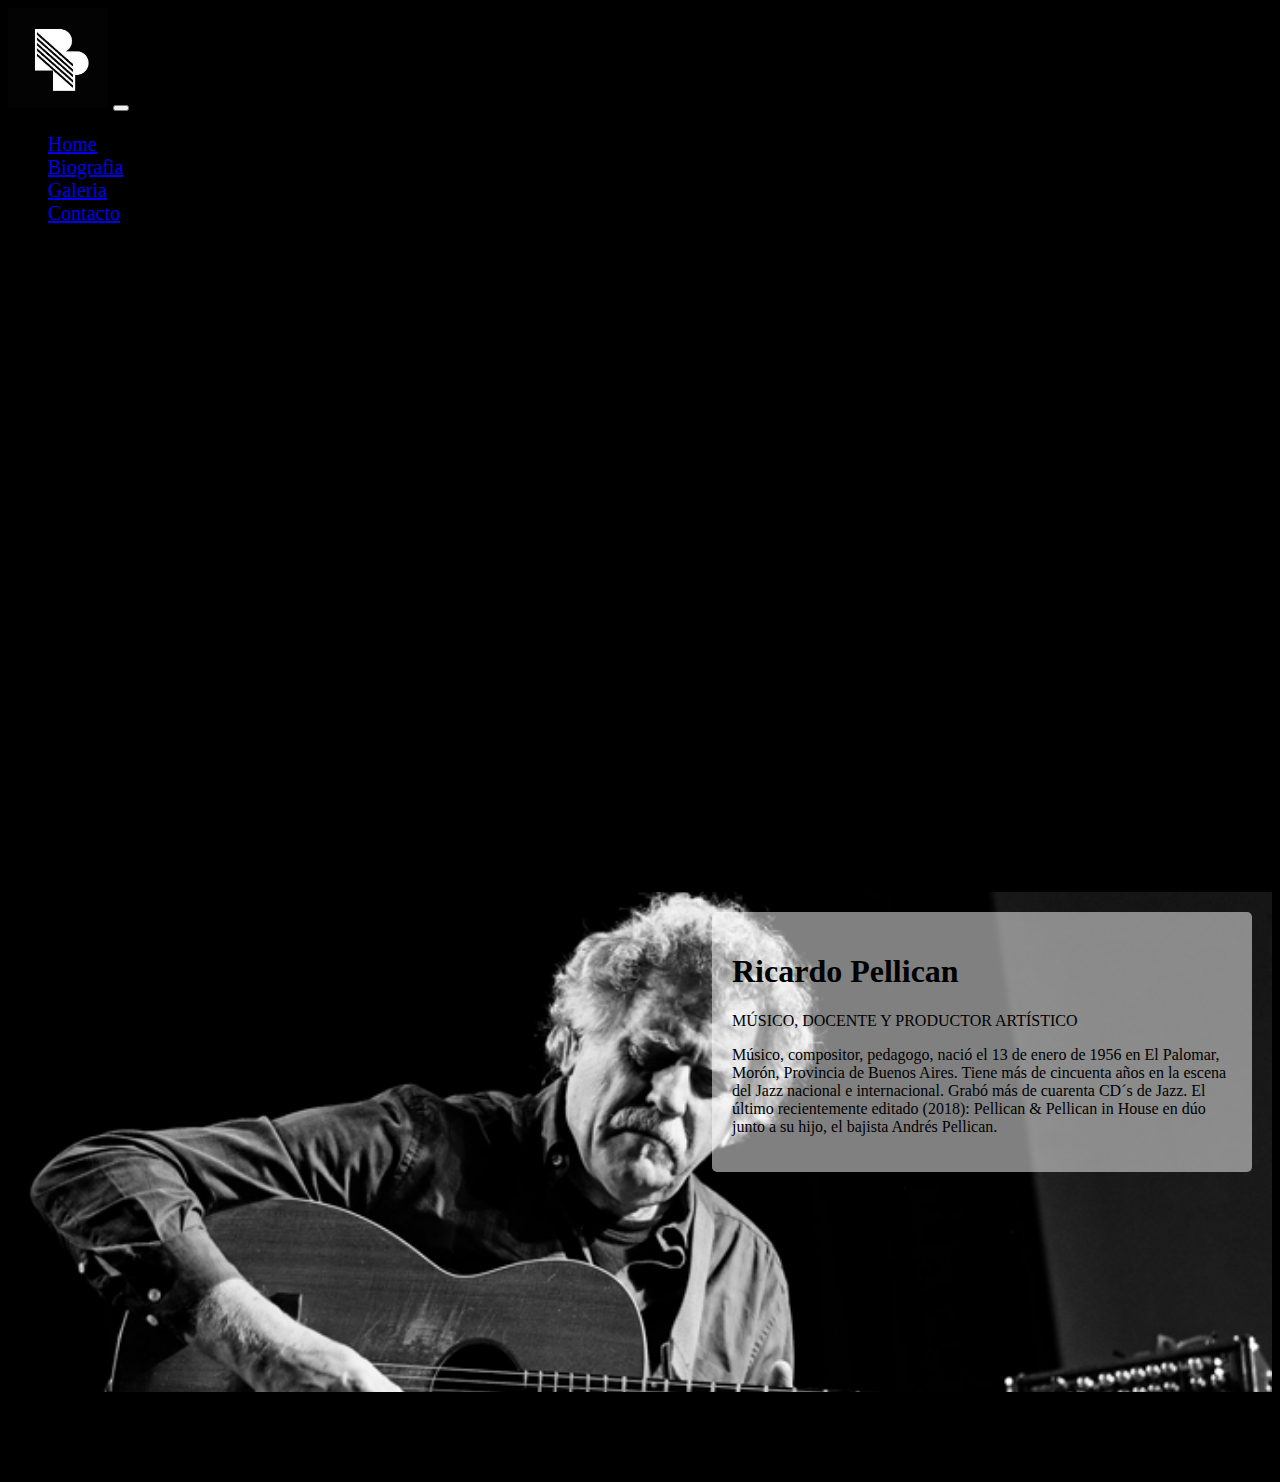
<file: index.html>
<html lang="en">
  <head>
    <meta charset="UTF-8">
    <meta http-equiv="X-UA-Compatible" content="IE=edge">
    <meta name="viewport" content="width=device-width, initial-scale=1.0">
    <meta name="description" content="Pagina oficial de Ricardo Pellican, Músico, compositor, pedagogo, nacido en El Palomar, Morón, Provincia de Buenos
  Aires.">
    <meta name="keywords" content="jazz, gipsy, pellican, ricardo pellican, jazz fusion, django, festival django">
    <link href="https://cdn.jsdelivr.net/npm/bootstrap@5.1.3/dist/css/bootstrap.min.css" rel="stylesheet"
      integrity="sha384-1BmE4kWBq78iYhFldvKuhfTAU6auU8tT94WrHftjDbrCEXSU1oBoqyl2QvZ6jIW3" crossorigin="anonymous">
    <link rel="stylesheet" href="https://cdnjs.cloudflare.com/ajax/libs/font-awesome/6.1.1/css/all.min.css"
      integrity="sha512-KfkfwYDsLkIlwQp6LFnl8zNdLGxu9YAA1QvwINks4PhcElQSvqcyVLLD9aMhXd13uQjoXtEKNosOWaZqXgel0g=="
      crossorigin="anonymous" referrerpolicy="no-referrer" />
    <link rel="icon" type="image/png" sizes="16x16" href="/favicon-16x16.png">
    <link rel="stylesheet" href="css/style.css">
    <title>Ricardo Pellican</title>
  </head>

  <body>

    <section class="container-fluid">
      <div class="row">
        <nav class="navbar navbar-expand-sm navbar-primary bg-warning">
          <div class="container-fluid">
            <a class="navbar-brand" href="index.html"><img class="logo" src="img/logo.jpg" alt="logo"></a>
            <button class="navbar-toggler" type="button" data-bs-toggle="collapse" data-bs-target="#mynavbar">
              <span class="navbar-toggler-icon"></span>
            </button>
            <div class="collapse navbar-collapse" id="mynavbar">
              <ul class="navbar-nav me-auto">
                <li class="nav-item">
                  <a class="nav-link" href="index.html">Home</a>
                </li>
                <li class="nav-item">
                  <a class="nav-link" href="secciones/biografia.html">Biografia</a>
                </li>
                <li class="nav-item">
                  <a class="nav-link" href="secciones/galeria.html">Galeria</a>
                </li>

                <li class="nav-item">
                  <a class="nav-link" href="secciones/contacto.html">Contacto</a>
                </li>
              </ul>
            </div>
          </div>
        </nav>

      </div>
      <div class="row">
        <main class="flex-container-main">

          <div class="nosotros">
            <h1>Ricardo Pellican</h1>
            <P>MÚSICO, DOCENTE Y PRODUCTOR ARTÍSTICO</P>
            <p>
              Músico, compositor, pedagogo, nació el 13 de enero de 1956 en El Palomar, Morón, Provincia de Buenos
              Aires.
              Tiene más de cincuenta años en la escena del Jazz nacional e internacional.
              Grabó más de cuarenta CD´s de Jazz. El último recientemente editado (2018): Pellican & Pellican in House
              en dúo junto a su hijo, el bajista Andrés Pellican.</p>
          </div>

        </main>
      </div>

      <div class="row">
        <footer class="bg-warning ">
          <div class="redes">
            <i class="fa-brands fa-facebook-square text-primary""></i>
              <i class=" fa-brands fa-instagram text-primary"></i>
            <i class="fa-brands fa-youtube text-primary"></i>
            <i class="fa-brands fa-spotify text-primary"></i>
          </div>
        </footer>
      </div>

      <div class="row">
        <div class="copy-footer">
          <p>DuarCode&copy;</p>
        </div>
      </div>
    </section>

    <script src="https://cdn.jsdelivr.net/npm/@popperjs/core@2.10.2/dist/umd/popper.min.js"
      integrity="sha384-7+zCNj/IqJ95wo16oMtfsKbZ9ccEh31eOz1HGyDuCQ6wgnyJNSYdrPa03rtR1zdB" crossorigin="anonymous">
    </script>
    <script src="https://cdn.jsdelivr.net/npm/bootstrap@5.1.3/dist/js/bootstrap.min.js"
      integrity="sha384-QJHtvGhmr9XOIpI6YVutG+2QOK9T+ZnN4kzFN1RtK3zEFEIsxhlmWl5/YESvpZ13" crossorigin="anonymous">
    </script>
  </body>

  </html>


  </body>

  </html>
</file>
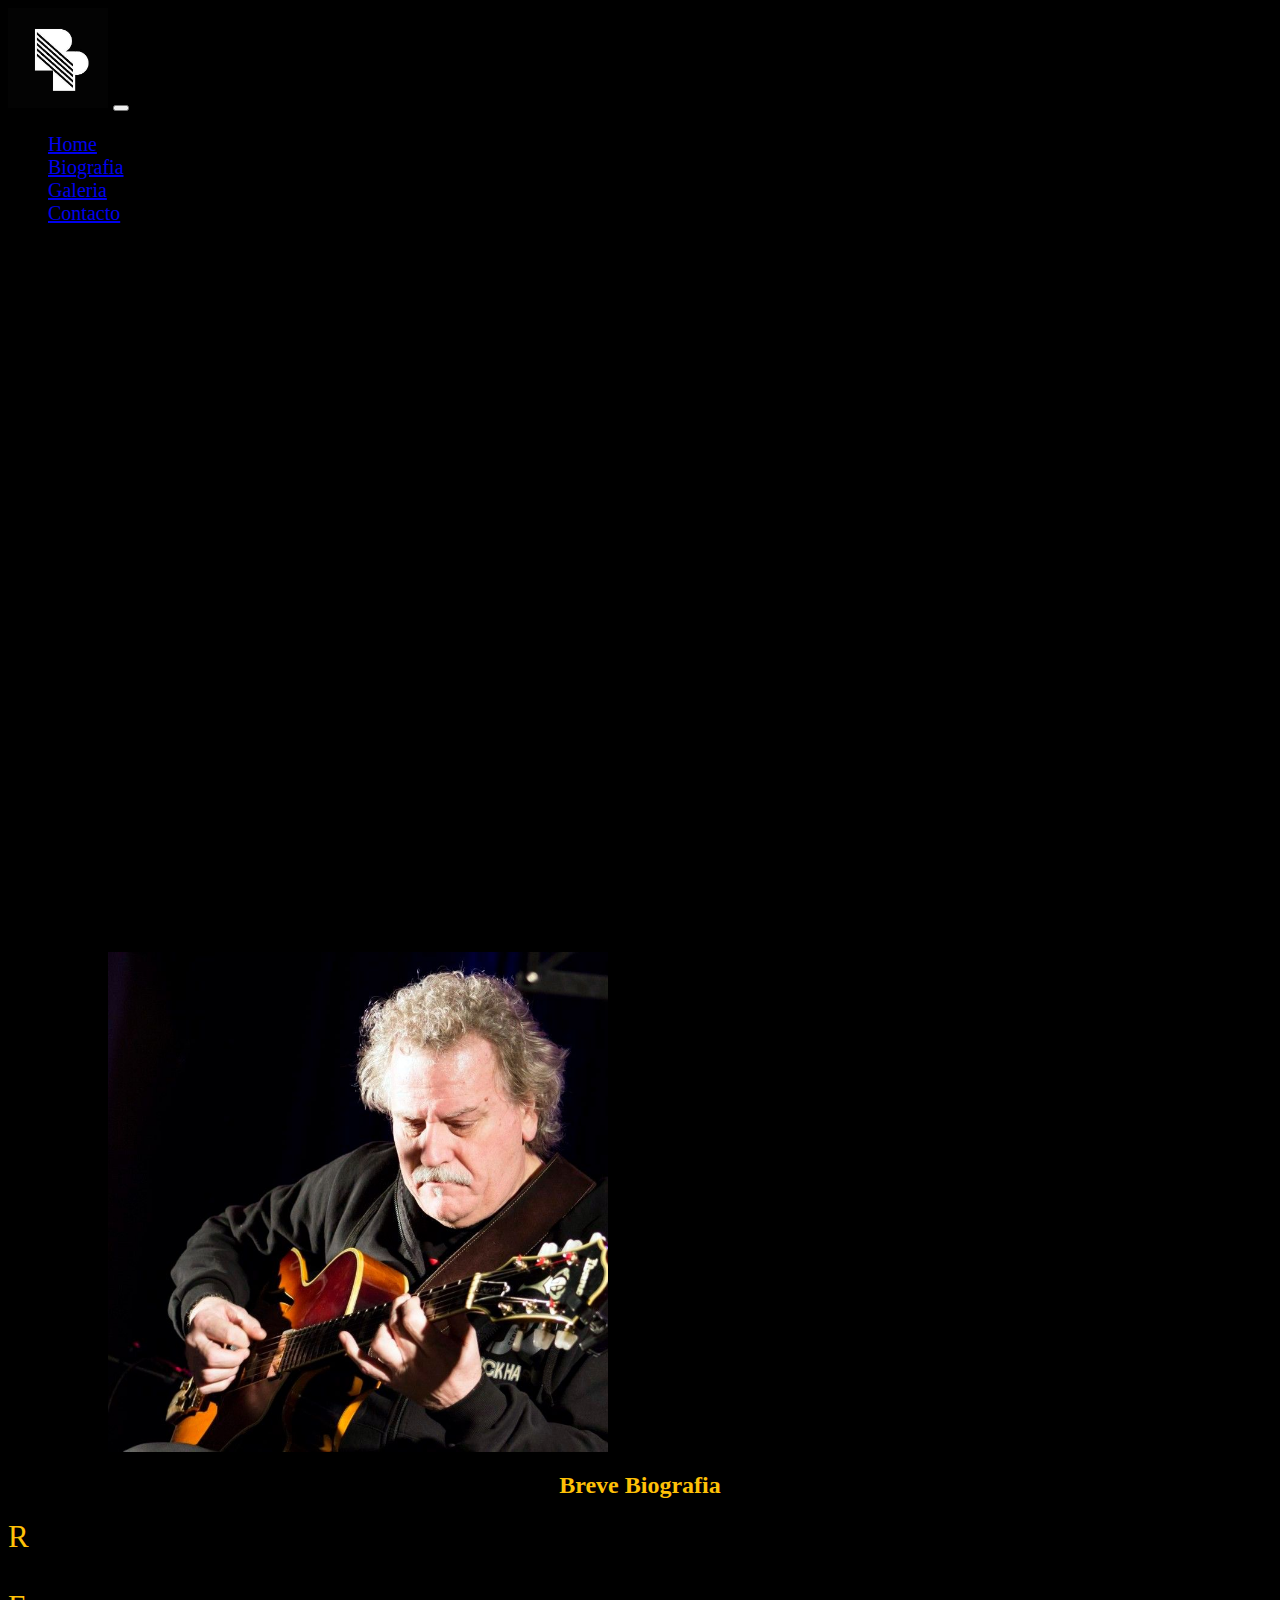
<file: secciones/biografia.html>
<html lang="en">

<head>
  <meta charset="UTF-8">
  <meta http-equiv="X-UA-Compatible" content="IE=edge">
  <meta name="viewport" content="width=device-width, initial-scale=1.0">
  <link href="https://cdn.jsdelivr.net/npm/bootstrap@5.1.3/dist/css/bootstrap.min.css" rel="stylesheet"
    integrity="sha384-1BmE4kWBq78iYhFldvKuhfTAU6auU8tT94WrHftjDbrCEXSU1oBoqyl2QvZ6jIW3" crossorigin="anonymous">
  <link rel="stylesheet" href="https://cdnjs.cloudflare.com/ajax/libs/font-awesome/6.1.1/css/all.min.css"
    integrity="sha512-KfkfwYDsLkIlwQp6LFnl8zNdLGxu9YAA1QvwINks4PhcElQSvqcyVLLD9aMhXd13uQjoXtEKNosOWaZqXgel0g=="
    crossorigin="anonymous" referrerpolicy="no-referrer" />
  <link rel="icon" type="image/png" sizes="16x16" href="/favicon-16x16.png">
  <link rel="stylesheet" href="/css/style.css">
  <title>Ricardo Pellican</title>
</head>

<body>

  <section class="container-fluid">
    <div class="row">
      <nav class="navbar navbar-expand-sm  bg-warning">
        <div class="container-fluid">
          <a class="navbar-brand" href="/index.html"><img class="logo" src="/img/logo.jpg" alt="logo"></a>
          <button class="navbar-toggler" type="button" data-bs-toggle="collapse" data-bs-target="#mynavbar">
            <span class="navbar-toggler-icon"></span>
          </button>
          <div class="collapse navbar-collapse" id="mynavbar">
            <ul class="navbar-nav me-auto">
              <li class="nav-item">
                <a class="nav-link" href="/index.html">Home</a>
              </li>
              <li class="nav-item">
                <a class="nav-link" href="/secciones/biografia.html">Biografia</a>
              </li>
              <li class="nav-item">
                <a class="nav-link" href="/secciones/galeria.html">Galeria</a>
              </li>

              <li class="nav-item">
                <a class="nav-link" href="/secciones/contacto.html">Contacto</a>
              </li>
            </ul>
          </div>
        </div>
      </nav>

    </div>
    <div class="row main-bio">
      <div class="bio-img col-xs-12 col-sm-6">
        <img src="/img/ric_bio1.jpg" alt="Ricardo Biografia" class="img-fluid">
      </div>

      <div class="bio-text col-xs-12 col-sm-6 text-primary">
        <h2>Breve Biografia</h2>
        <p>Ricardo Pellican, músico, compositor, pedagogo, nació el 13 de enero de 1956 en El Palomar, Morón, Provincia
          de Buenos Aires. tiene más de cincuenta años en la escena del Jazz nacional e internacional. Grabó más de
          cuarenta CD´s de Jazz. El último recientemente editado (2018): Pellican & Pellican in House en dúo junto a su
          hijo, el bajista Andrés Pellican.
        </p>
        <p>En La actualidad se desempeña como musico en Pellican Jazz Quinteto, Pellican Jazz Dúo, Pellican Gypsy Trío,
          Loco el 22, y Pellican-Lund-Pellican, en los principales escenarios del mundo.</p>

        <p>Tambien es Profesor Superior de Guitarra, carrera de siete niveles (niveles anuales) terminada en diciembre
          del año 1979 en la Escuela Superior de Música Walter Malosetti. Recibió su título de manos de la prestigiosa
          Maestra de la Guitarra Clásica: Irma Constanzo.</p>
      </div>

    </div>

    <div class="row">
      <footer class="bg-warning">
        <div class="redes">
          <i class="fa-brands fa-facebook-square text-primary"></i>
          <i class="fa-brands fa-instagram text-primary"></i>
          <i class="fa-brands fa-youtube text-primary"></i>
          <i class="fa-brands fa-spotify text-primary"></i>
        </div>
      </footer>
    </div>

    <div class="row">
      <div class="copy-footer">
        <p>DuarCode&copy;</p>
      </div>
    </div>
  </section>

  <script src="https://cdn.jsdelivr.net/npm/@popperjs/core@2.10.2/dist/umd/popper.min.js"
    integrity="sha384-7+zCNj/IqJ95wo16oMtfsKbZ9ccEh31eOz1HGyDuCQ6wgnyJNSYdrPa03rtR1zdB" crossorigin="anonymous">
  </script>
  <script src="https://cdn.jsdelivr.net/npm/bootstrap@5.1.3/dist/js/bootstrap.min.js"
    integrity="sha384-QJHtvGhmr9XOIpI6YVutG+2QOK9T+ZnN4kzFN1RtK3zEFEIsxhlmWl5/YESvpZ13" crossorigin="anonymous">
  </script>
</body>

</html>
</file>
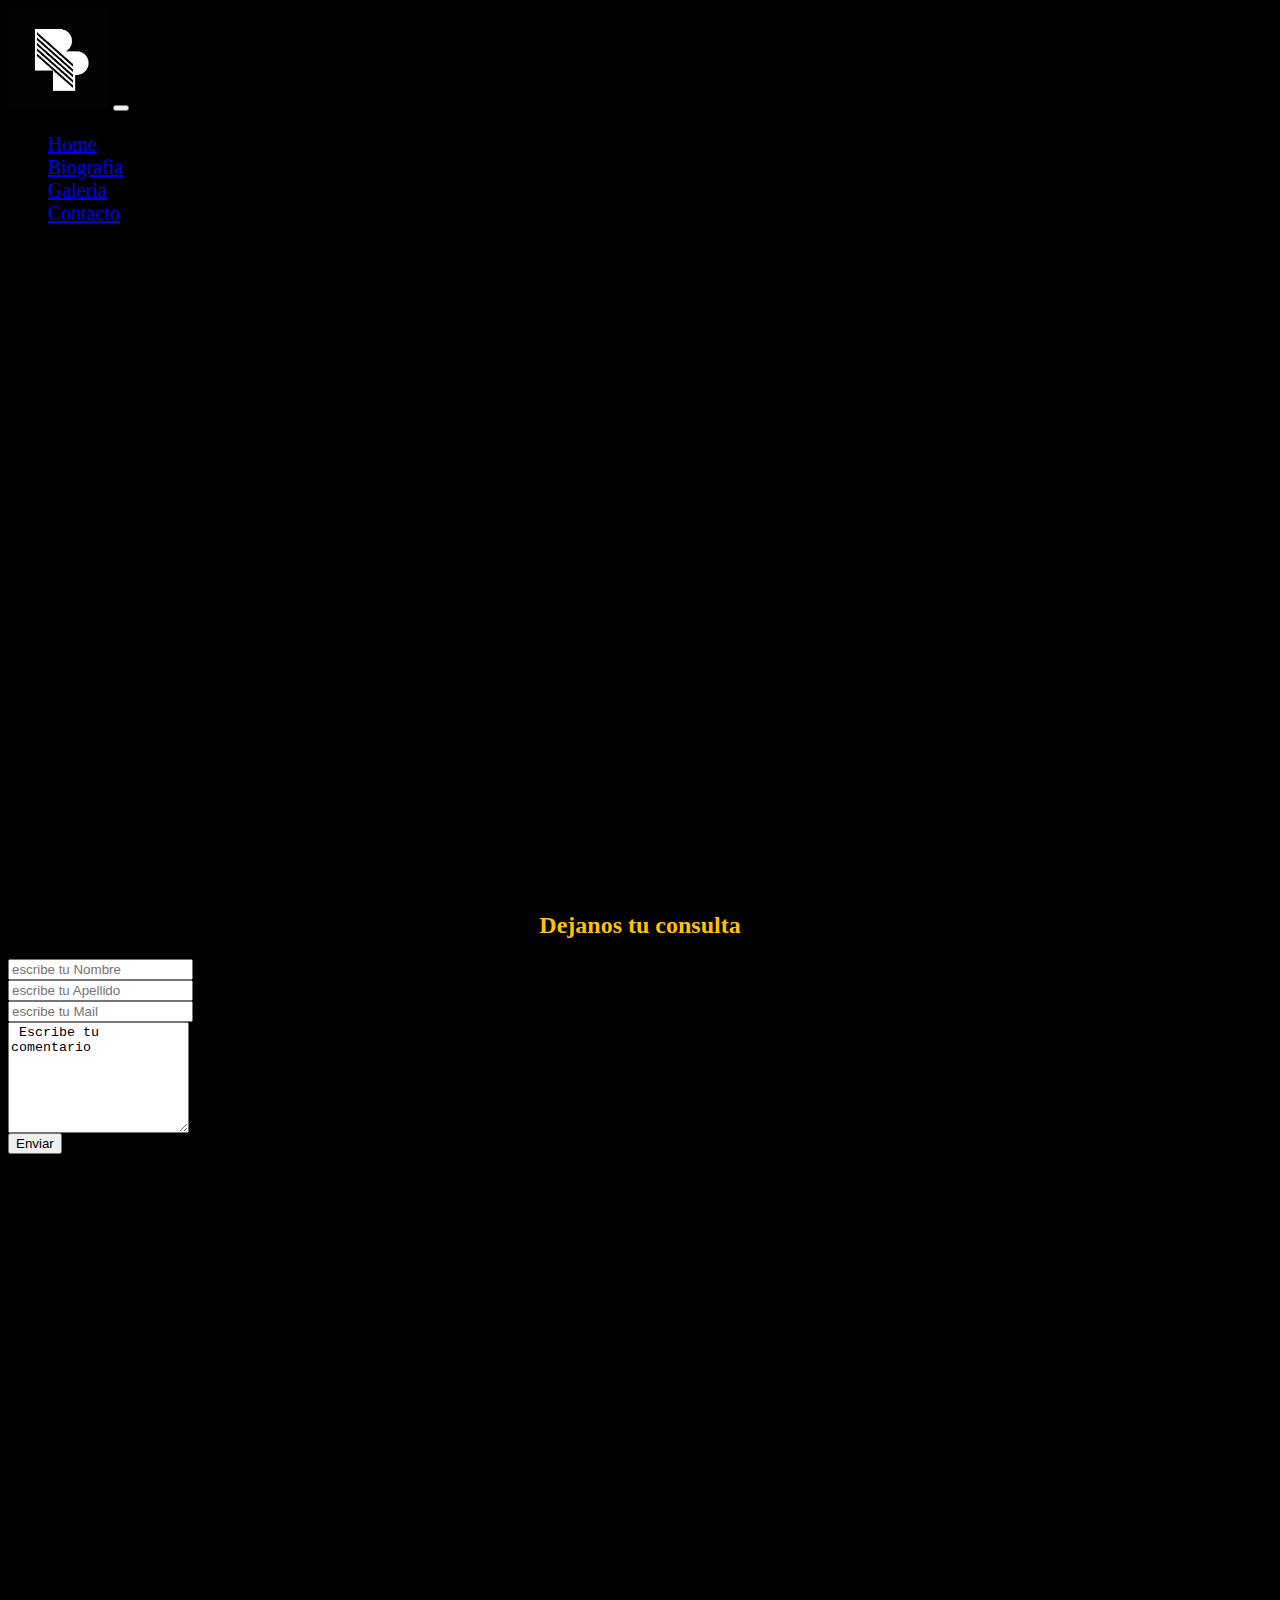
<file: secciones/contacto.html>
<html lang="en">

<head>
  <meta charset="UTF-8">
  <meta http-equiv="X-UA-Compatible" content="IE=edge">
  <meta name="viewport" content="width=device-width, initial-scale=1.0">
  <meta name="description" content="Pagina oficial de Ricardo Pellican, Músico, compositor, pedagogo, nacido en El Palomar, Morón, Provincia de Buenos
  Aires.">
  <meta name="keywords" content="jazz, gipsy, pellican, ricardo pellican, jazz fusion, django, festival django" >
  <link href="https://cdn.jsdelivr.net/npm/bootstrap@5.1.3/dist/css/bootstrap.min.css" rel="stylesheet"
    integrity="sha384-1BmE4kWBq78iYhFldvKuhfTAU6auU8tT94WrHftjDbrCEXSU1oBoqyl2QvZ6jIW3" crossorigin="anonymous">
  <link rel="stylesheet" href="https://cdnjs.cloudflare.com/ajax/libs/font-awesome/6.1.1/css/all.min.css"
    integrity="sha512-KfkfwYDsLkIlwQp6LFnl8zNdLGxu9YAA1QvwINks4PhcElQSvqcyVLLD9aMhXd13uQjoXtEKNosOWaZqXgel0g=="
    crossorigin="anonymous" referrerpolicy="no-referrer" />
    <link rel="icon" type="image/jpg" href="img/favicon.ico"/>
  <link rel="stylesheet" href="/css/style.css">
  
  <title>Ricardo Pellican</title>
</head>

<body>

  <section class="container-fluid">
    <div class="row">
      <nav class="navbar navbar-expand-sm navbar-primary bg-warning">
        <div class="container-fluid">
          <a class="navbar-brand" href="/index.html"><img class="logo" src="/img/logo.jpg" alt="logo"></a>
          <button class="navbar-toggler" type="button" data-bs-toggle="collapse" data-bs-target="#mynavbar">
            <span class="navbar-toggler-icon"></span>
          </button>
          <div class="collapse navbar-collapse" id="mynavbar">
            <ul class="navbar-nav me-auto">
              <li class="nav-item">
                <a class="nav-link" href="/index.html">Home</a>
              </li>
              <li class="nav-item">
                <a class="nav-link" href="/secciones/biografia.html">Biografia</a>
              </li>
              <li class="nav-item">
                <a class="nav-link" href="/secciones/galeria.html">Galeria</a>
              </li>

              <li class="nav-item">
                <a class="nav-link" href="/secciones/contacto.html">Contacto</a>
              </li>
            </ul>
          </div>
        </div>
      </nav>

    </div>



    <div class="container-fluid col-6">
      <h2 class="text-center mt-5">Dejanos tu consulta</h2>
      <form class="row g-3 mt-3">

        <div class="col-6">
          <label for="nameinput" class="form-label"></label>
          <input type="text" class="form-control" id="nameinput" placeholder="escribe tu Nombre">
        </div>

        <div class="col-6">
          <label for="adressinput" class="form-label"></label>
          <input type="text" class="form-control" id="adressinputs" placeholder="escribe tu Apellido">
        </div>

        <div class="col-12">
          <label for="mailinput" class="form-label"></label>
          <input type="email" class="form-control" id="mailinputs" placeholder="escribe tu Mail">
        </div>

        <textarea name="" id="" cols="20" rows="7"> Escribe tu comentario</textarea>

        <div class="col-12">
          <button type="submit" m class="btn btn-warning text-primary"> Enviar</button>
        </div>

      </form>



    </div>



    <div class="row">
      <footer class="bg-warning ">
        <div class="redes">
          <i class="fa-brands fa-facebook-square text-primary"></i>
          <i class="fa-brands fa-instagram text-primary"></i>
          <i class="fa-brands fa-youtube text-primary"></i>
          <i class="fa-brands fa-spotify text-primary"></i>
        </div>
      </footer>
    </div>

    <div class="row">
      <div class="copy-footer">
        <p>DuarCode&copy;</p>
      </div>
    </div>
  </section>

  <script src="https://cdn.jsdelivr.net/npm/@popperjs/core@2.10.2/dist/umd/popper.min.js"
    integrity="sha384-7+zCNj/IqJ95wo16oMtfsKbZ9ccEh31eOz1HGyDuCQ6wgnyJNSYdrPa03rtR1zdB" crossorigin="anonymous">
  </script>
  <script src="https://cdn.jsdelivr.net/npm/bootstrap@5.1.3/dist/js/bootstrap.min.js"
    integrity="sha384-QJHtvGhmr9XOIpI6YVutG+2QOK9T+ZnN4kzFN1RtK3zEFEIsxhlmWl5/YESvpZ13" crossorigin="anonymous">
  </script>
</body>

</html>
</file>
<file: css/style.css>
.main-bio {
  margin-top: 40px;
  margin-bottom: 40px;
}

body {
  background-color: #000;
}

.container-fluid {
  height: 100%;
}

/*Navbar and Footer*/
.logo {
  height: 100px;
}

nav {
  font-size: 20px;
}
nav nav-item a {
  color: #ffc107;
}
nav li a::selection {
  background-color: #ffc107;
  color: black;
}

.redes {
  display: flex;
  justify-content: space-around;
  padding: 20px;
  font-size: 30px;
  color: grey;
}
.redes i:hover {
  transform: scale(1.7);
  cursor: pointer;
}

.copy-footer {
  display: flex;
  justify-content: center;
  background-color: black;
}
.copy-footer p::selection {
  background-color: #ffc107;
  color: black;
}

/*main*/
.flex-container-main {
  height: 500px;
  background-image: url(/img/ricardo1.jpg);
  background-position: center;
  background-size: cover;
}

.nosotros {
  float: right;
  width: 500px;
  background-color: rgba(255, 255, 255, 0.5);
  padding: 20px;
  margin-top: 20px;
  margin-right: 20px;
  border-radius: 5px;
}

.main-bio {
  background-color: #000;
}
.main-bio .bio-img img {
  width: 500px;
  height: 500px;
  object-fit: cover;
  margin-top: 20px;
  margin-left: 100px;
}
.main-bio ::selection {
  background-color: #ffc107;
  color: black;
}
.main-bio p::selection {
  background-color: #ffc107;
  color: #000;
}
.main-bio p::first-letter {
  font-size: 31px;
  color: #ffc107;
}
.main-bio h2 {
  color: #ffc107;
  text-align: center;
}

/*Galeria*/
#carrousel {
  margin-top: 80px;
  margin-bottom: 80px;
}

.galeria-container img {
  height: 400px;
  object-fit: contain;
}

h2 {
  color: #ffc107;
  text-align: center;
}

/*# sourceMappingURL=style.css.map */
</file>
